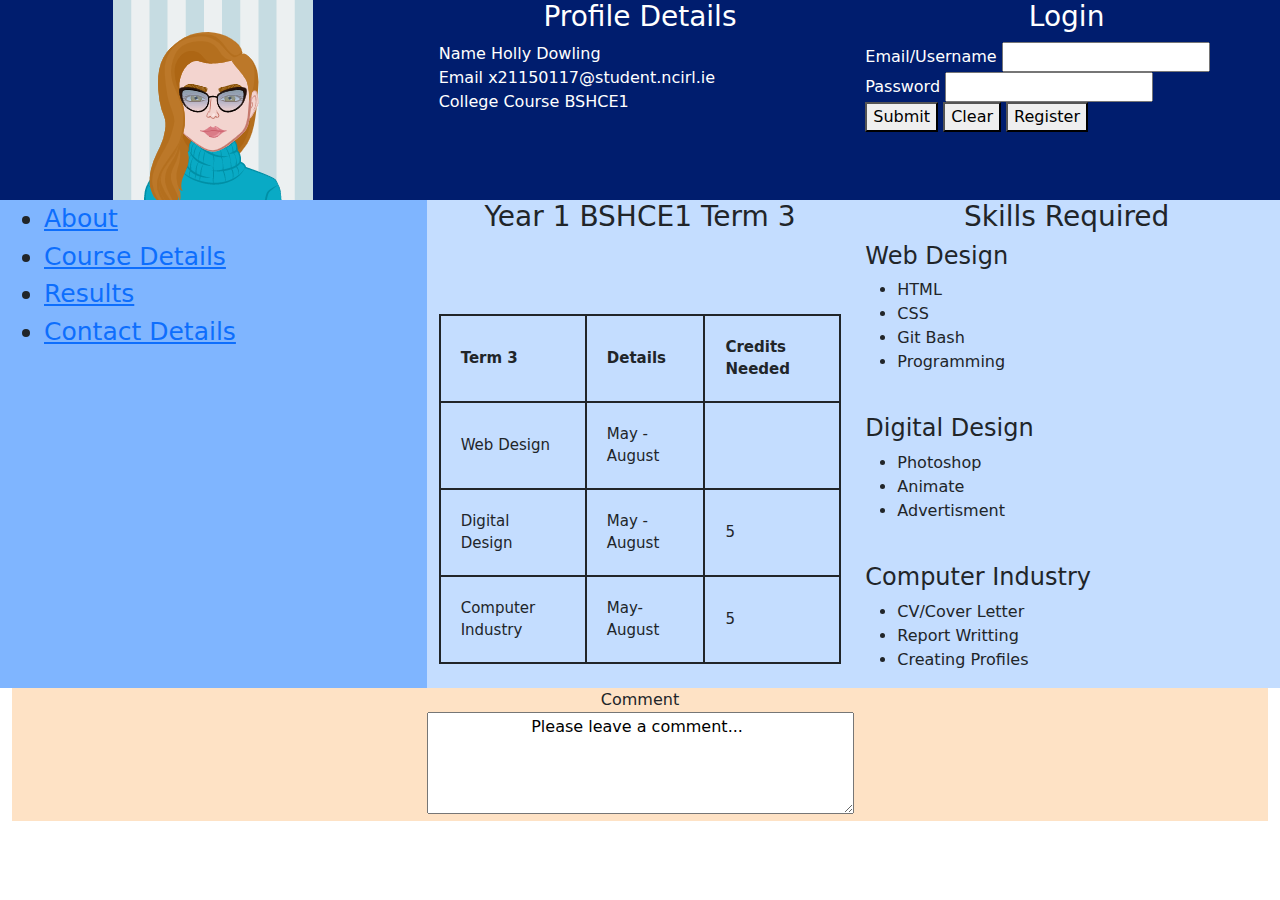
<file: index.html>
<!DOCTYPE html>
<html lang="en" dir="ltr">
  <head>
    <!-- Required meta tags -->
		<meta charset="utf-8">
		<meta name="viewport" content="width=device-width, initial-scale=1">

		<!-- Required links for Bootstrap -->
		<link href="https://cdn.jsdelivr.net/npm/bootstrap@5.1.1/dist/css/bootstrap.min.css" rel="stylesheet">
	  <script src="https://cdn.jsdelivr.net/npm/bootstrap@5.1.1/dist/js/bootstrap.bundle.min.js"></script>

    <link rel="stylesheet" href="css/style.css">
    <title>My Portfolio </title>
  </head>
  <body>
        <div class="container-fluid">

            <div class="row">
                <div class="col-sm-4 Avatar">
                  <img src="image/AvatarMaker.png" alt="MyAvatar">

                </div>
                <div class="col-sm-4 Profile">

                  <h3>Profile Details</h3>
                    <tr>
                      <th>Name</th>
                        <td>Holly Dowling</td><br>
                      <th>Email</th>
                        <td>x21150117@student.ncirl.ie</td><br>
                      <th>College Course</th>
                        <td>BSHCE1</td>
                    </tr>


                </div>
                <div class="col-sm-4 Login">
                  <form class="" action="index.html" method="post">

                  <h3>Login</h3>
                  <label>Email/Username</label>
                  <input type="text" name="firstName" value="">
                  <br>
                  <label>Password</label>
                  <input type="text" name="secondName" value="">
                  <br>
                  <button type="button" name="Sumbit">Submit</button>
                  <button type="reset" name="button">Clear</button>
                  <button type="Register" name="button">Register</button>

                  </form>
                </div>


            </div>


            <div class="row">
                <div class="col-sm-4 SideBar">
                  <ul >
                    <li><a href="#">About</a></li>
                    <li> <a href="http://courses.ncirl.ie/index.cfm/page/course/coursecode/BSHC">Course Details</a></li>
                    <li><a href="#">Results</a></li>
                    <li><a href="#">Contact Details</a></li>

                  </ul>

                </div>
                <div class="col-sm-4 Course">
                  <h3>Year 1 BSHCE1 Term 3 </h3>
                  <table>
                        <tr>
                          <th>Term 3</th>
                          <th>Details</th>

                          <th>Credits Needed</th>
                        </tr>
                        <br>
                        <tr>
                          <td>Web Design</td>
                          <td>May - August </td>
                        </tr>
                        <br>
                        <tr>
                          <td>Digital Design</td>
                          <td>May - August</td>
                          <td> 5</td>
                        </tr>
                        <br>
                        <tr>
                          <td>Computer Industry</td>
                          <td>May-August</td>
                          <td>5</td>
                        </tr>
                  </table>
                </div>
                <div class="col-sm-4 Skills" >

                  <h3>Skills Required</h3>
                  <h4>Web Design</h4>

                  <ul >
                    <li> HTML</li>
                    <li>CSS</li>
                    <li>Git Bash</li>
                    <li>Programming</li>
                  </ul>
                  <br>
                  <h4>Digital Design</h4>
                  <ul>
                    <li>Photoshop</li>
                    <li>Animate</li>
                    <li>Advertisment</li>
                  </ul>
                  <br>
                  <h4>Computer Industry</h4>
                  <ul>
                    <li>CV/Cover Letter</li>
                    <li>Report Writting</li>
                    <li>Creating Profiles</li>
                  </ul>

                </div>

            </div>
            <div class="row">
                <div class="col-sm-12">
                  <form class="CommentBox" action="index.html" method="post">


                  <label>Comment</label>
                  <br>
                  <textarea name="Comments" rows="4" cols="50">
                    Please leave a comment...
                  </textarea>
                  </form>
                </div>

            </div>

        </div>

  </body>
</html>
</file>
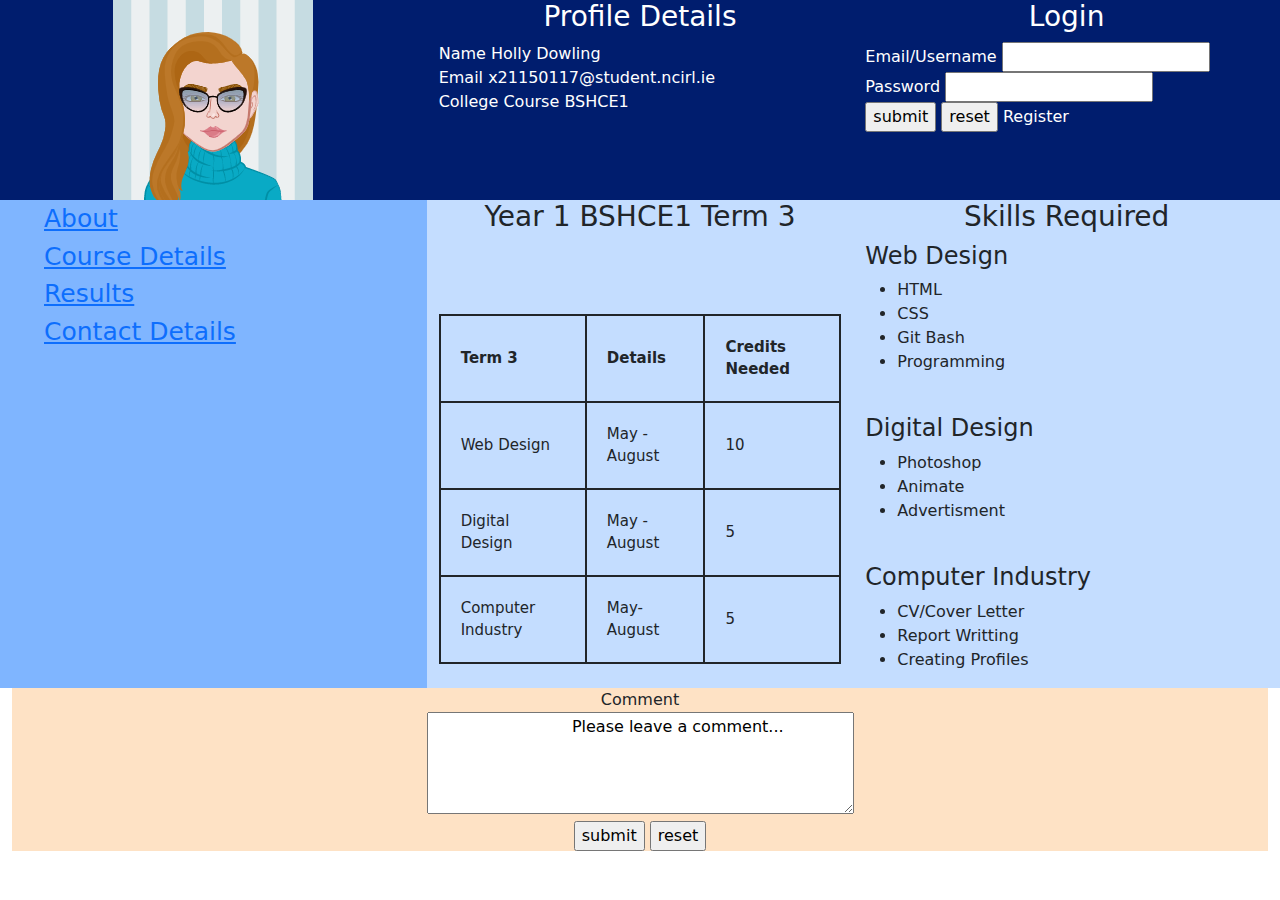
<file: week5-Lab/index.html>
<!DOCTYPE html>
<html lang="en" dir="ltr">
  <head>
    <!-- Required meta tags -->
		<meta charset="utf-8">
		<meta name="viewport" content="width=device-width, initial-scale=1">

		<!-- Required links for Bootstrap -->
		<link href="https://cdn.jsdelivr.net/npm/bootstrap@5.1.1/dist/css/bootstrap.min.css" rel="stylesheet">
	  <script src="https://cdn.jsdelivr.net/npm/bootstrap@5.1.1/dist/js/bootstrap.bundle.min.js"></script>
    <!-- External style sheet -->
    <link rel="stylesheet" href="css/style.css">
    <title>My Portfolio </title>
  </head>
  <body>

        <div class="container-fluid">   <!--Container -->
            <!-- Row 1 -->
            <div class="row">
                      <!-- Row 1 column 1   -->
                      <div class="col-sm-4 Avatar">
                        <!-- Profile Avatar Image -->
                            <img src="image/AvatarMaker.png" alt="MyAvatar">
                        <!-- column 1 closed  -->
                      </div>
                        <!-- Row 1 column 2   -->
                      <div class="col-sm-4 Profile">

                        <h3>Profile Details</h3>
                          <!-- Table with Header/Table Cell/rows for profile details  -->
                              <tr> <!-- Table row -->
                                    <th>Name</th>  <!-- Table header  -->
                                            <td>Holly Dowling</td><br> <!-- Table Cell with break  -->
                                    <th>Email</th>  <!-- Table header  -->
                                            <td>x21150117@student.ncirl.ie</td><br> <!-- Table Cell with break  -->
                                    <th>College Course</th>  <!-- Table header  -->
                                            <td>BSHCE1</td> <!-- Table Cell with break  -->
                              </tr> <!-- Table row -->

                            <!-- column 2 closed  -->
                      </div>
                      <div class="col-sm-4 Login"> <!-- Row 1 column 3   -->
                        <!-- form for login in or Register details, wont post to anywhere at present -->
                          <form class="form" action="index.html" method="post">

                                <h3>Login</h3>
                                  <label>Email/Username</label>
                                        <!-- box for user to input email/username -->
                                        <input type="text" name="firstName" value="">
                                  <br>
                                  <label>Password</label>
                                        <!-- box for password to be entered -->
                                        <input type="text" name="secondName" value="">
                                  <br>
                                        <!--submit input -->
                                  <input type="submit" name="submit" value="submit">
                                        <!--  reset the form -->
                                  <input type="reset" name="reset" value="reset">
                                          <!-- Button to register account with anchor key to connect to further register -->
                                  <!-- <button  type="Register"   name="button">Register</button> -->
                                  <a href="Register.html" class="Register" role="button"> Register </a>
                          <!-- closed form -->
                          </form>
                      </div>   <!-- column 3 closed  -->


            </div>   <!-- Row 1 closed -->


            <div class="row">   <!-- Row 2 -->
                      <div class="col-sm-4 SideBar">   <!-- Row 2 column 1   -->
                              <ul class="noBullets" > <!--unoreder list    -->
                                      <li><a href="#">About</a></li> <!--anchor tag that would like to about page but doesnt at present   -->
                                      <li> <a href="http://courses.ncirl.ie/index.cfm/page/course/coursecode/BSHC">Course Details</a></li>  <!--anchor tag links to NCIRL course details  -->
                                      <li><a href="#">Results</a></li> <!--anchor tag that would like to Results page but doesnt at present   -->
                                      <li><a href="#">Contact Details</a></li> <!--anchor tag that would like to Details page but doesnt at present   -->

                              </ul> <!--unoreder list  closed   -->

                      </div>  <!-- column 1 closed   -->
                      <div class="col-sm-4 Course">  <!-- Row 2 column 2   -->
                              <h3>Year 1 BSHCE1 Term 3 </h3>

                                      <table>   <!-- TABLE -->
                                              <tr> <!-- Table row  -->
                                                    <th>Term 3</th> <!-- Table header  -->
                                                    <th>Details</th> <!-- Table header  -->
                                                    <th>Credits Needed</th> <!-- Table header  -->
                                              </tr>  <br> <!-- Table row closed with break -->
                                              <tr> <!-- Table row  -->
                                                    <td>Web Design</td>  <!-- Table cell  -->
                                                    <td>May - August </td> <!-- Table cell  -->
                                                    <td> 10</td> <!-- Table cell  -->
                                              </tr>  <br> <!-- Table row closed with break -->
                                              <tr>  <!-- Table row  -->
                                                    <td>Digital Design</td> <!-- Table cell  -->
                                                    <td>May - August</td> <!-- Table cell  -->
                                                    <td> 5</td> <!-- Table cell  -->
                                              </tr>  <br> <!-- Table row closed with break -->
                                              <tr>  <!-- Table row  -->
                                                      <td>Computer Industry</td> <!-- Table cell  -->
                                                      <td>May-August</td> <!-- Table cell  -->
                                                      <td>5</td><!-- Table cell  -->
                                              </tr>
                                      </table>   <!-- TABLE closed -->
                      </div> <!-- column 2 closed   -->
                      <div class="col-sm-4 Skills" > <!-- Row 2 column 3   -->

                              <h3>Skills Required</h3>
                              <h4>Web Design</h4>

                                  <ul > <!--unoreder list    -->
                                        <li> HTML</li> <!-- list item   -->
                                        <li>CSS</li> <!-- list item   -->
                                        <li>Git Bash</li> <!-- list item   -->
                                        <li>Programming</li> <!-- list item   -->
                                  </ul> <!--unoreder list   closed  -->
                                  <br>
                              <h4>Digital Design</h4>
                                  <ul> <!--unoreder list    -->
                                        <li>Photoshop</li> <!-- list item   -->
                                        <li>Animate</li> <!-- list item   -->
                                        <li>Advertisment</li> <!-- list item   -->
                                  </ul> <!--unoreder list   closed  -->
                                  <br>
                              <h4>Computer Industry</h4>
                                  <ul> <!--unoreder list    -->
                                        <li>CV/Cover Letter</li> <!-- list item   -->
                                        <li>Report Writting</li> <!-- list item   -->
                                        <li>Creating Profiles</li> <!-- list item   -->
                                </ul> <!--unoreder list   closed  -->

                    </div> <!--  column 3 closed   -->

            </div>  <!-- Row 2 Closed -->
            <div class="row"> <!-- Row 3 -->
                    <div class="col-sm-12"> <!--  Row 3 column 1  -->
                              <form class="CommentBox" action="index.html" method="post">
                                  <label>Comment</label>
                                  <br>
                                  <!--coment box rows is height and col is the width of the box -->
                                  <!-- Will show the message below in the box -->
                                  <textarea name="Comments" rows="4" cols="50">
                            Please leave a comment...
                                  </textarea> <br>
                                  <!-- will submit and reset the comment box -->
                                  <input type="submit" name="submit" value="submit">
                                  <input type="reset" name="reset" value="reset">
                              </form>
                    </div> <!--  column 1 closed   -->

            </div> <!-- Row 3 Closed -->

      </div> <!--Container closed -->

  </body>
</html>
</file>
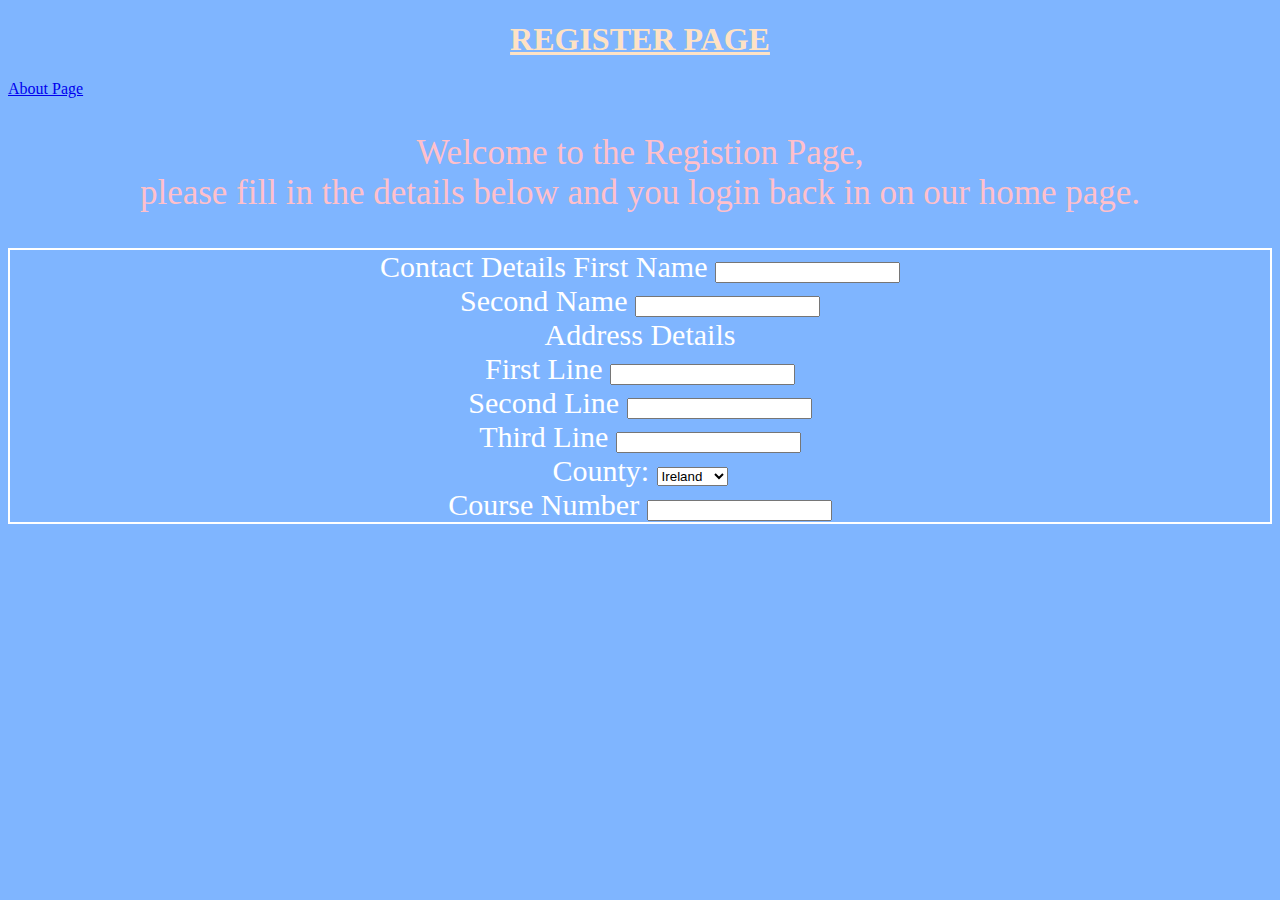
<file: week5-Lab/Register.html>
<!DOCTYPE html>
<html lang="en" dir="ltr">
  <head>
    <meta charset="utf-8">
    <title>Register</title>
    <!-- external Css -->
      <link rel="stylesheet" href="css/style.css">
    <!-- <a href="index.html">About Page</a> -->
  </head>
  <body id="formPage">
    <h1> Register Page</h1>
    <!-- anchor tag to send you back to home page -->
    <a href="index.html">About Page</a>
    <!-- paragraph of text -->
    <p>
      Welcome to the Registion Page, <br>
      please fill in the details below and you
      login back in on our home page.
    </p>
    <!-- form -->
    <form id="formRegister" action="index.html" method="post">

          <label>Contact Details</label>
                      <label>First Name</label>
                      <input type="text" name="firstName" value=""> <!-- input box -->
                      <br>
                      <label>Second Name</label>
                      <input type="text" name="secondName" value=""> <!-- input box -->
                  <br>
          <label>Address Details</label><br>
                      <label>First Line</label>
                      <input type="text" name="FirstAddressLine" value=""><br> <!-- input box with break-->
                      <label>Second Line</label>
                      <input type="text" name="SecondAddressLine" value=""><br> <!-- input box with break-->
                      <label>Third Line</label>
                      <input type="text" name="ThirdAddressLine" value=""><br> <!-- input box with break-->
                      <label>County:</label>
                      <!-- drop down box-->
                        <select name="Country">
                          <option>Ireland</option>
                          <option>Europe</option>
                          <option>Asia</option>
                          <option>America</option>
                          <option>Uk</option>
                        </select>
                    <br>
          <label>Course Number</label>
                  <input type="text" name="contactNo" value=""> <!-- input box -->
      <!-- form closed-->
    </form>

  </body>
</html>
</file>
<file: css/style.css>
table, tr, th, td{
      padding: 20px;
      width: auto;
      border: 2px solid;
      float: inherit;
      font-size: 15px;
      margin: auto;
      font-size: 15px;

}

h3{
    text-align: center;
    font-style: bold;
}

.CommentBox{
      display: inline-inline-block;
      margin-left: auto;
      margin-right: auto;
      text-align: center;
      background-color: #FEE2C5;

}

.Skills{
      float: center;
      background-color: #C4DDFF;
}


.SideBar{
    float: left;
    font-size: 25px;
    background-color: #7FB5FF;
}

.Course{
  background-color: #C4DDFF;
}

.Login{
    background-color: #001D6E;
    color: white;
}
.Profile{
    background-color: #001D6E;
    color: white;
}

.Avatar{
    background-color: #001D6E;
    text-align: center;
}
</file>
<file: week5-Lab/css/style.css>
/*Table layout Design */
table, tr, th, td{
      padding: 20px; /*Space between content an border */
      width: auto; /*width  */
      border: 2px solid; /*border will be solid colour */
      float: inherit;/*floating properties of parent */
      font-size: 15px; /*font size */
      margin: auto; /*auto value on the horizontal on the container */
}
/* header size */
h1{
  text-align: center; /* text will be center */
  text-transform: uppercase; /* text will be uppercase */
  text-decoration: underline; /* text will be underlined */
  color: #FEE2C5;

}

h3{
    text-align: center;
    font-style: bold;
}
p{
  text-align: center;
  font-size: 35px;
  color: pink;
}
/* Id class with # */
/* Reg pages */
#formPage{
  background-color: #7FB5FF;
}
#formRegister{
  font-size: 30px;
  text-align: center;
  padding: inherit;
  float: center;
  border: 2px solid;
  color: white;
}

/* all classes none id's which use # */

/* comment box */
.CommentBox{
      display: inline-inline-block;
      margin-left: auto;
      margin-right: auto;
      text-align: center;
      background-color: #FEE2C5;

}
/* skills design */
.Skills{
      background-color: #C4DDFF;
}
 /*to remove the bullet points from the list */
.noBullets{
      /* defines the lists marker- this means none will show */
      list-style-type: none;
      text-align: left;
}
/* SideBar design */
.SideBar{
    float: left;
    font-size: 25px;
    background-color: #7FB5FF;
}
/* Course design */
.Course{
  background-color: #C4DDFF;

}
/* Register design */
.Register{
  background-color: #001D6E;
  /* remove the line under the text  */
  text-decoration: none;
  color: white;
}
/* Login design */
.Login{
    background-color: #001D6E;
    color: white;
}
/* Profile design */
.Profile{
    background-color: #001D6E;
    color: white;
}
/* Avatar design */
.Avatar{
    background-color: #001D6E;
    text-align: center;
}
</file>
